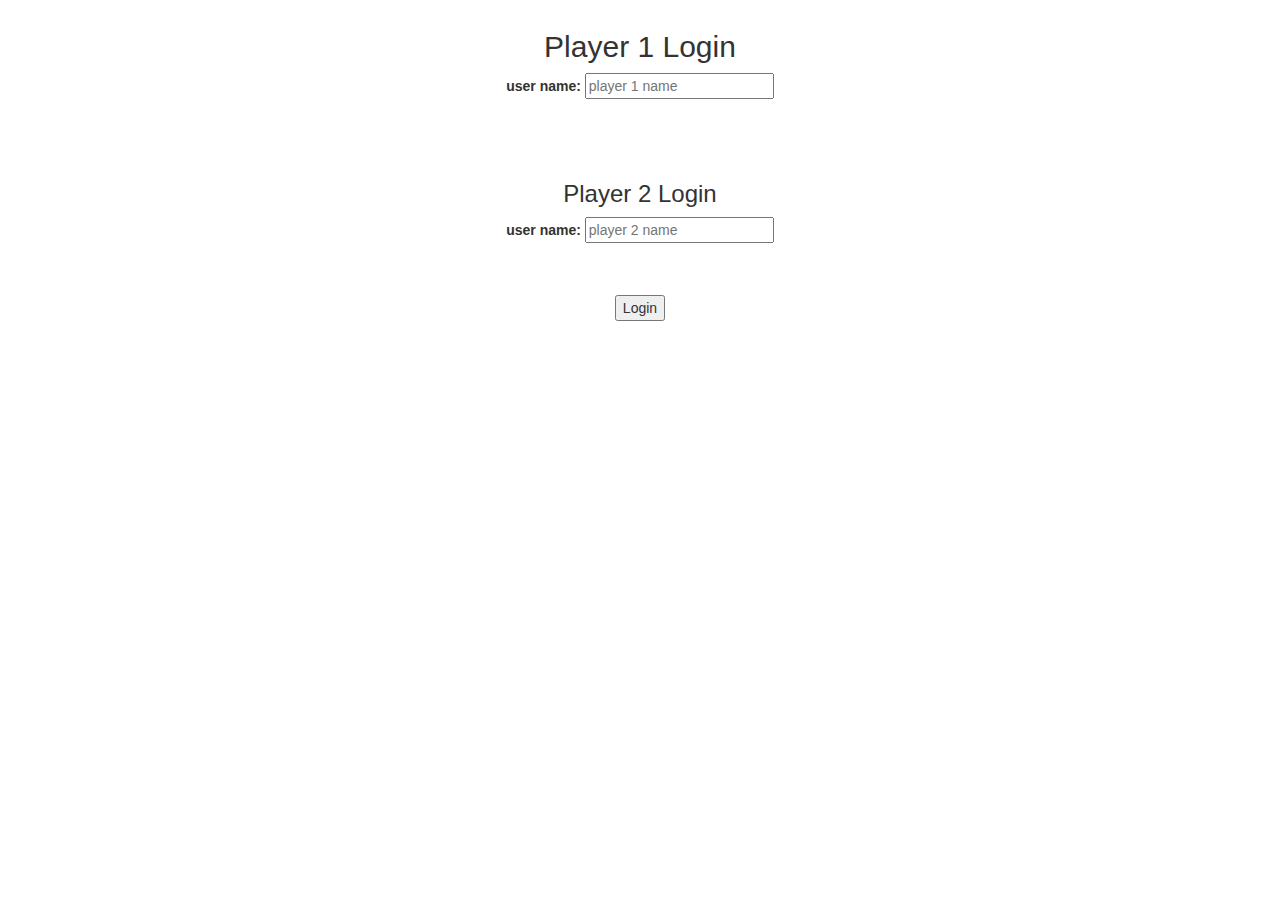
<file: index.html>
<html>
    <head>
        <title id="title">Math Game</title>
        <link  rel="stylesheet"  href="style.css">
        <script src="main.js"></script>
        <link rel="stylesheet" href="https://maxcdn.bootstrapcdn.com/bootstrap/3.4.0/css/bootstrap.min.css">
        <script src="https://ajax.googleapis.com/ajax/libs/jquery/3.4.1/jquery.min.js"></script>
        <script src="https://maxcdn.bootstrapcdn.com/bootstrap/3.4.0/js/bootstrap.min.js"></script>
        <script src="main.js"></script>
    </head>
    <body>
        <div class="login_div1">
<h2>Player 1 Login</h2>
<label>user name:</label>
<input type="text" id="input1" placeholder="player 1 name">
        </div>
        <br>
        <br>
        <div class="login_div2">
            <h3>Player 2 Login</h3>
            <label>user name:</label>
            <input type="text" id="input2" placeholder="player 2 name">
                    </div>
                    <br>
                    <br>
                    <button onclick="addUser()" >Login</button>
                    
        
    </body>
</html>
</file>
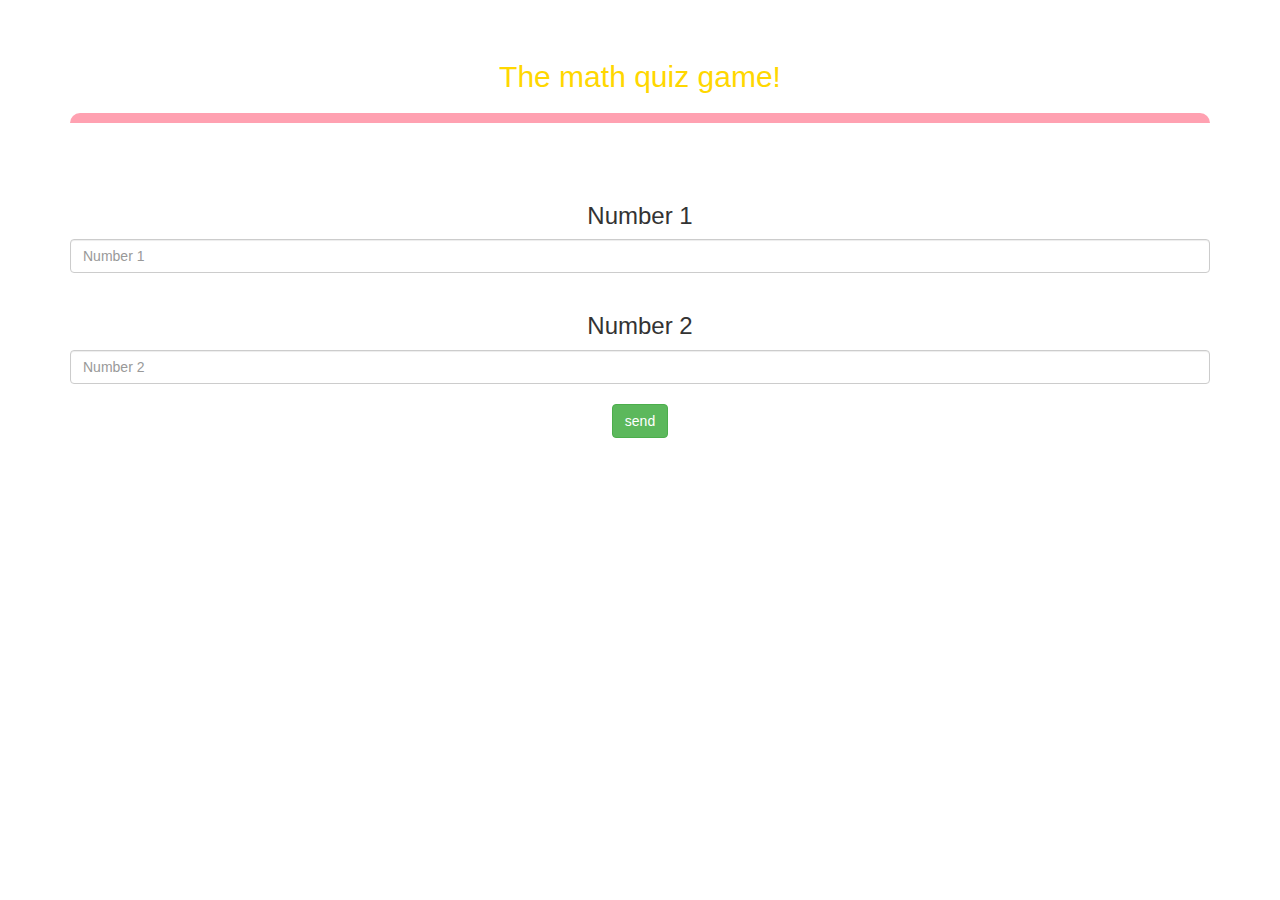
<file: game_page.html>
<html>
    <head>
        <title id="title">Math Game</title>
        <link  rel="stylesheet"  href="style.css">
        <script src="main.js"></script>
        <link rel="stylesheet" href="https://maxcdn.bootstrapcdn.com/bootstrap/3.4.0/css/bootstrap.min.css">
        <script src="https://ajax.googleapis.com/ajax/libs/jquery/3.4.1/jquery.min.js"></script>
        <script src="https://maxcdn.bootstrapcdn.com/bootstrap/3.4.0/js/bootstrap.min.js"></script>
        <script src="game_page.js"></script>
    </head>
    <body>
        
        <h4 id="player1_name"></h4> <span id="player1_score"></span>
        <br>
        <h4 id="player2_name"></h4> <span id="player2_score"></span>
        <div class="container">
            <center>
                <h2 style="color:gold;">The math quiz game!</h2>
                <h1 id="player_question"></h1>
        <h1 id="player_answer"></h1>
        <div id="output"></div>
        <br>
        <br>
        <h3>Number 1</h3>
        <input type="text" id="number_1" class="form-control" placeholder="Number 1">
        <br>
        <h3>Number 2</h3>
        <input type="text" id="number_2" class="form-control" placeholder="Number 2">
        <br>
        <button onclick="send()" class="btn btn-success">send</button>
            </center>
        </div>
        
    </body>
   </html>
</file>
<file: style.css>
body{
    background-color: plum;
    text-align:center;
}

.login_div1,.login_div2{
background-color:white;
padding:10px;
float:none;
border-radius:25px;
}

#output
{
    background:white;
    border-radius:10px;
    border-top:10px solid rgb(255, 161, 177);
    padding:10px;
    float:none;
    text-align:center;
}
</file>
